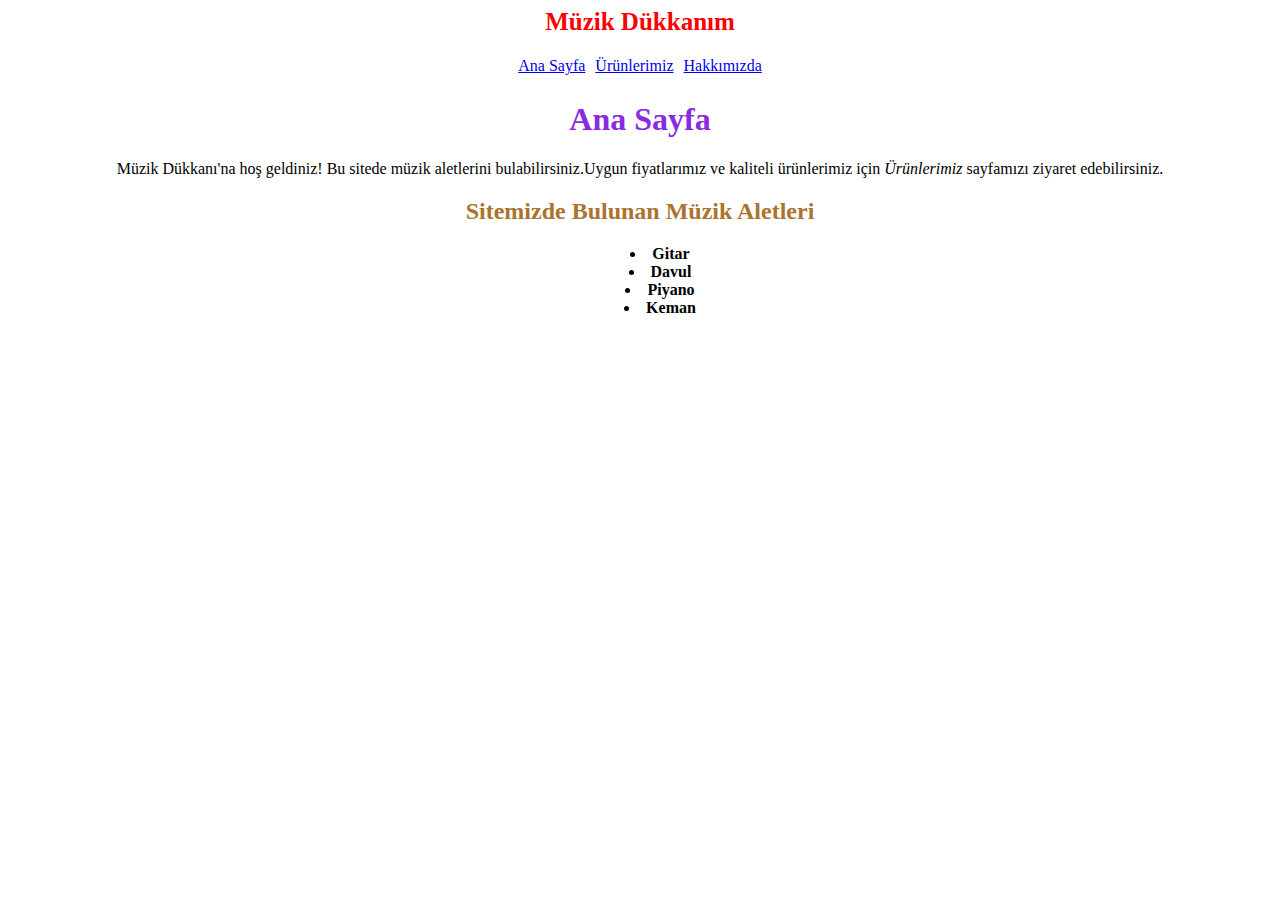
<file: index.html>
<!DOCTYPE html>
<html lang="en">
<head>
    <meta charset="UTF-8">
    <meta http-equiv="X-UA-Compatible" content="IE=edge">
    <meta name="viewport" content="width=device-width, initial-scale=1.0">
    <title>Müzik Dükkanı</title>
    <link rel="stylesheet" href="style.css">
    
</head>
<body>

 <div class="navbar">
    <div class="logo">Müzik Dükkanım</div>
    <div class="list">
        <ul>
           <li><a href="index.html">Ana Sayfa</a></li>
           <li><a href="ürünlerimiz.html">Ürünlerimiz</a></li>
           <li><a href="about-us.html">Hakkımızda</a></li>
        </ul>
    </div>
 </div>
<div class="section">
    <h1>Ana Sayfa</h1>
    <p>Müzik Dükkanı'na hoş geldiniz! Bu sitede müzik aletlerini bulabilirsiniz.Uygun fiyatlarımız ve kaliteli ürünlerimiz için <i>Ürünlerimiz</i>  sayfamızı ziyaret edebilirsiniz.</p>
    <h2>Sitemizde Bulunan Müzik Aletleri</h2>
    <ul>
        <li>Gitar</li>
        <li>Davul</li>
        <li>Piyano</li>
        <li>Keman</li>
    </ul>
</div>    
</body>
</html>
</file>
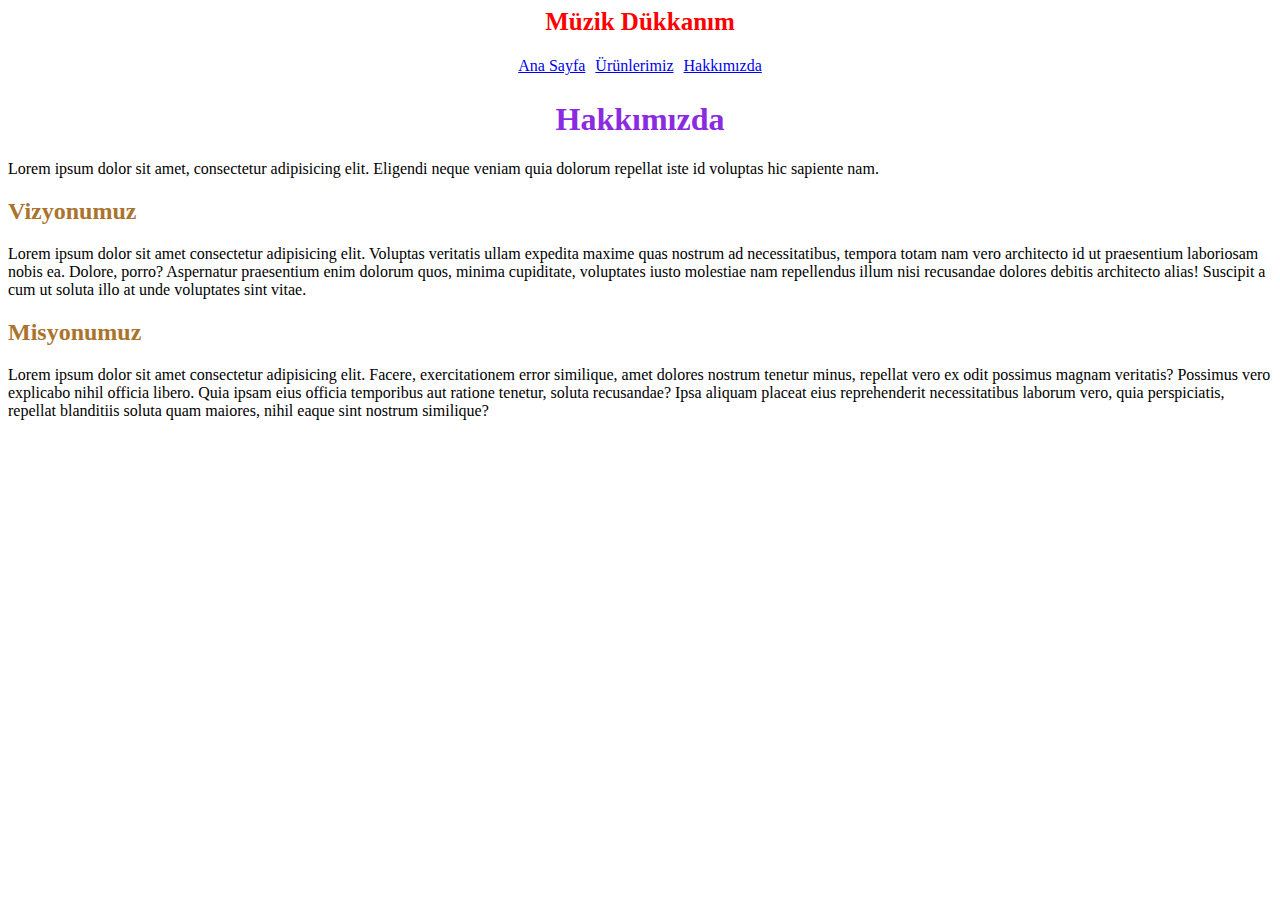
<file: about-us.html>
<!DOCTYPE html>
<html lang="en">

<head>
    <meta charset="UTF-8">
    <meta http-equiv="X-UA-Compatible" content="IE=edge">
    <meta name="viewport" content="width=device-width, initial-scale=1.0">
    <title>Müzik Dükkanı</title>
    <link rel="stylesheet" href="style.css">

</head>

<body>

    <div class="navbar">
        <div class="logo">Müzik Dükkanım</div>
        <div class="list">
            <ul>
                <li><a href="index.html">Ana Sayfa</a></li>
                <li><a href="ürünlerimiz.html">Ürünlerimiz</a></li>
                <li><a href="about-us.html">Hakkımızda</a></li>
            </ul>
        </div>
    </div>

    <div class="section-about">
        <h1>Hakkımızda</h1>
        <p>Lorem ipsum dolor sit amet, consectetur adipisicing elit. Eligendi neque veniam quia dolorum repellat iste id
            voluptas hic sapiente nam.</p>
        <h2>Vizyonumuz</h2>
        <p>Lorem ipsum dolor sit amet consectetur adipisicing elit. Voluptas veritatis ullam expedita maxime quas
            nostrum ad necessitatibus, tempora totam nam vero architecto id ut praesentium laboriosam nobis ea. Dolore,
            porro?
            Aspernatur praesentium enim dolorum quos, minima cupiditate, voluptates iusto molestiae nam repellendus
            illum nisi recusandae dolores debitis architecto alias! Suscipit a cum ut soluta illo at unde voluptates
            sint vitae.</p>
        <h2>Misyonumuz</h2>
        <p>Lorem ipsum dolor sit amet consectetur adipisicing elit. Facere, exercitationem error similique, amet dolores
            nostrum tenetur minus, repellat vero ex odit possimus magnam veritatis? Possimus vero explicabo nihil
            officia libero.
            Quia ipsam eius officia temporibus aut ratione tenetur, soluta recusandae? Ipsa aliquam placeat eius
            reprehenderit necessitatibus laborum vero, quia perspiciatis, repellat blanditiis soluta quam maiores, nihil
            eaque sint nostrum similique?</p>
    </div>

</body>

</html>
</file>
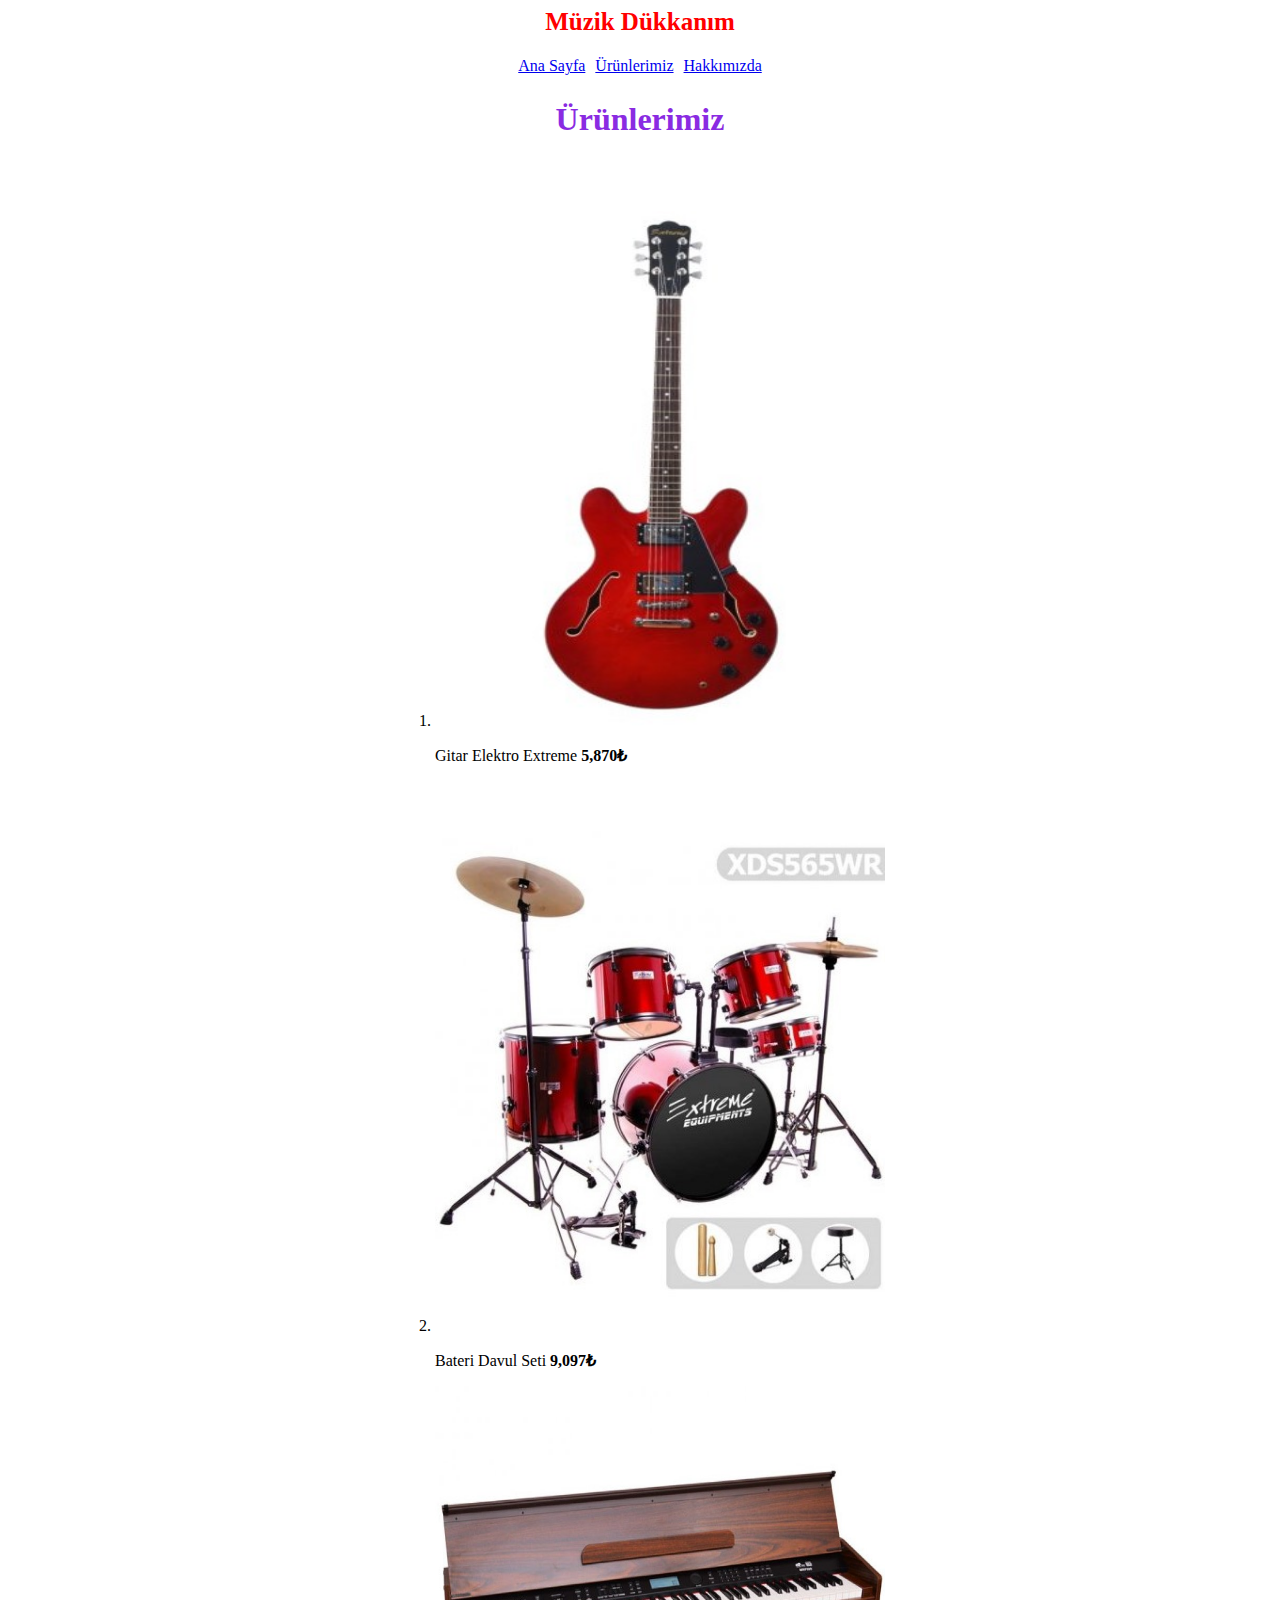
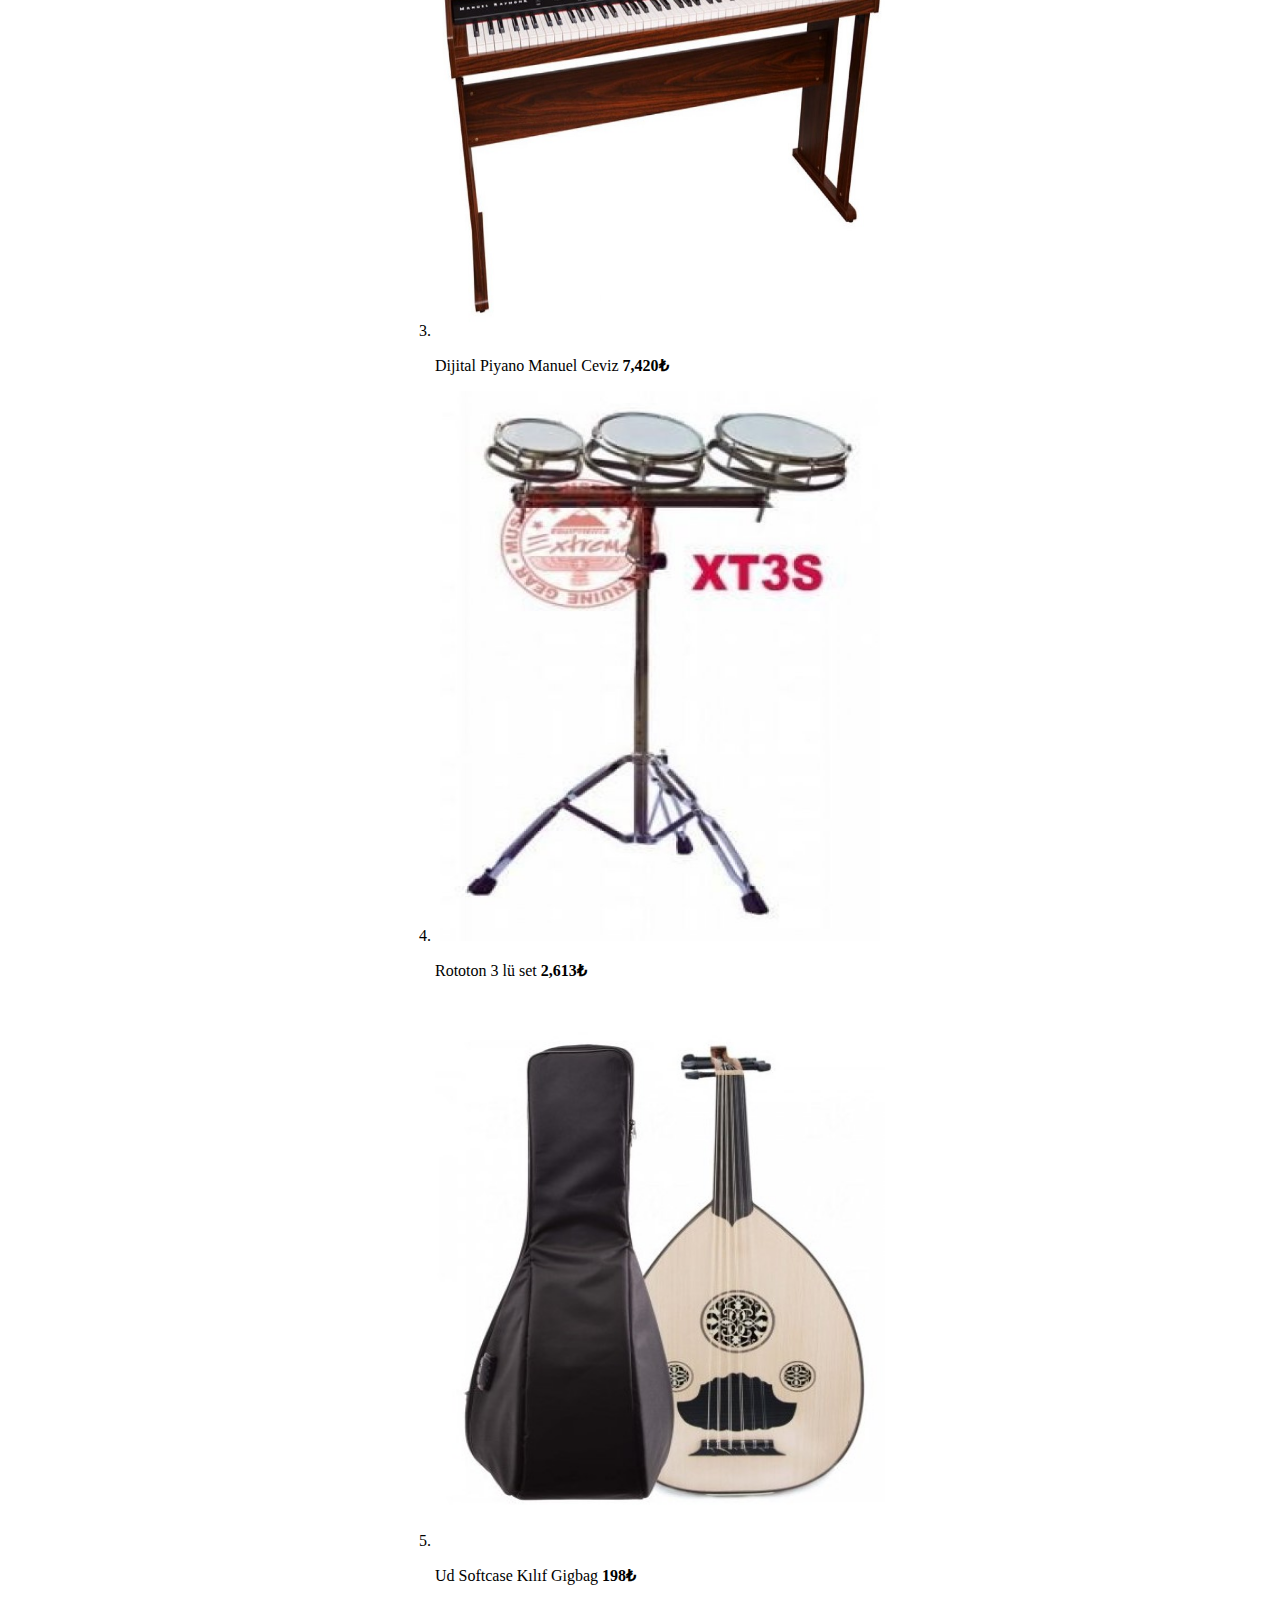
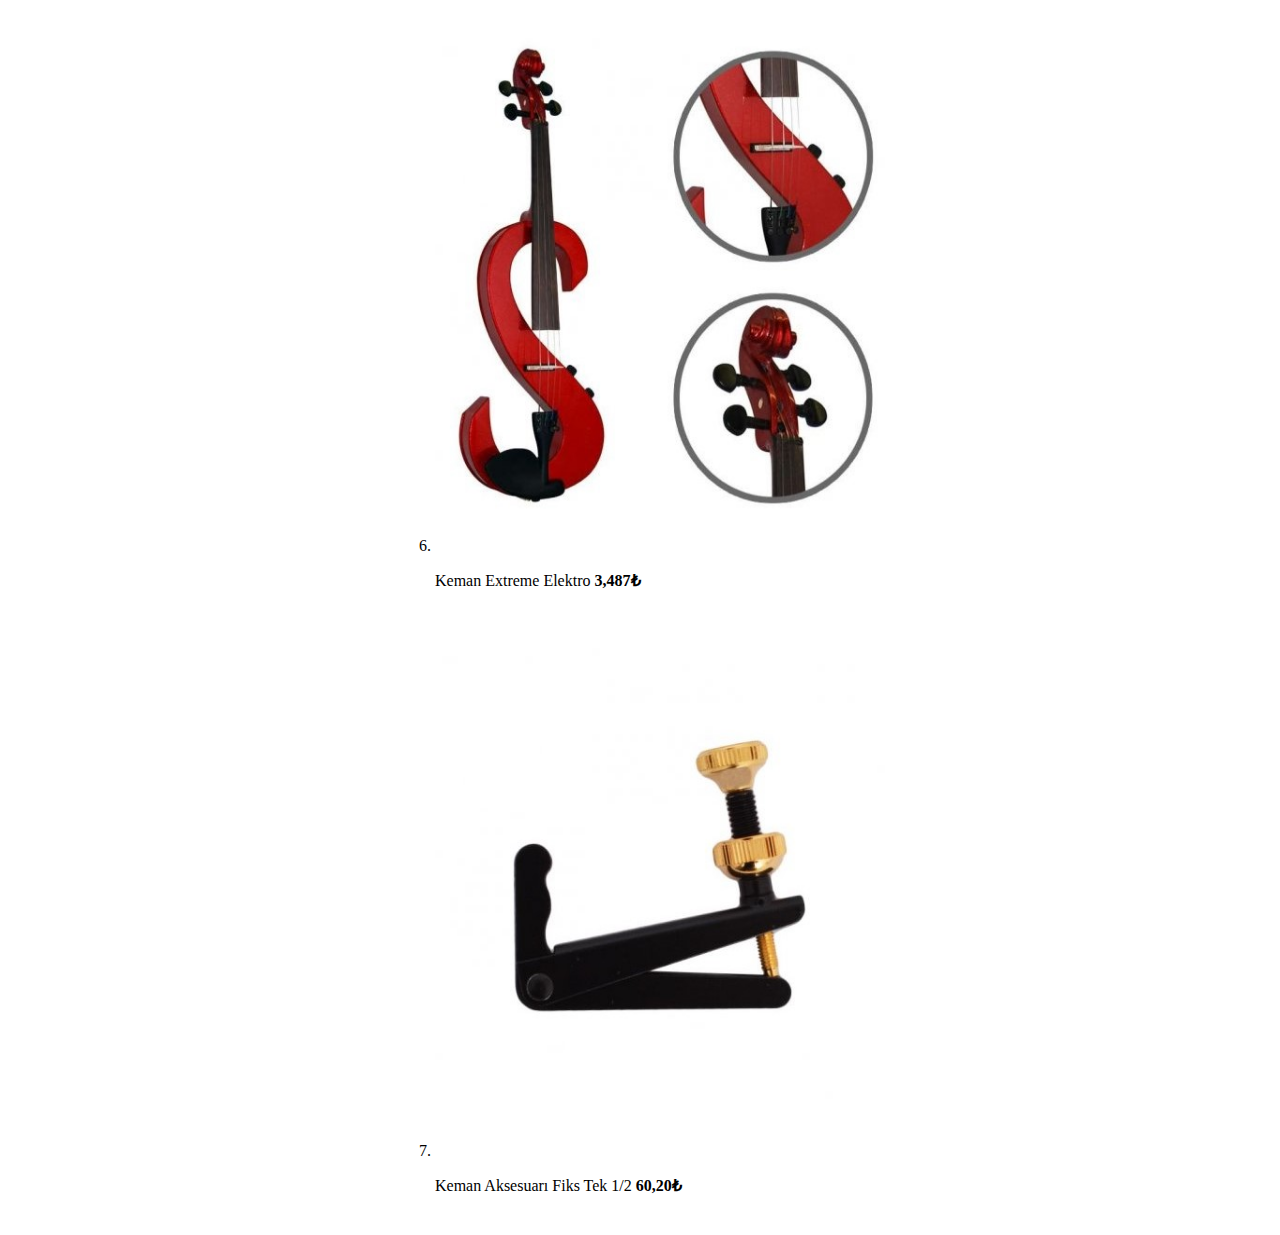
<file: ürünlerimiz.html>
<!DOCTYPE html>
<html lang="en">

<head>
    <meta charset="UTF-8">
    <meta http-equiv="X-UA-Compatible" content="IE=edge">
    <meta name="viewport" content="width=device-width, initial-scale=1.0">
    <title>Müzik Dükkanı</title>
    <link rel="stylesheet" href="style.css">

</head>

<body>

    <div class="navbar">
        <div class="logo">Müzik Dükkanım</div>
        <div class="list">
            <ul>
                <li><a href="index.html">Ana Sayfa</a></li>
                <li><a href="ürünlerimiz.html">Ürünlerimiz</a></li>
                <li><a href="about-us.html">Hakkımızda</a></li>
            </ul>
        </div>
    </div>
    <div class="section-product">
        <h1>Ürünlerimiz</h1>
        <div class="product-list">
            <ol>
                <li>
                    <img src="images/1.jpg" alt="">
                </li>
                <p>Gitar Elektro Extreme  <b>5,870₺</b> </p>
                <li>
                    <img src="images/2.jpg" alt="">
                </li>
                <p>Bateri Davul Seti  <b>9,097₺</b> </p>
                <li>
                    <img src="images/3.jpg" alt="">
                </li>
                <p>Dijital Piyano Manuel Ceviz <b>7,420₺</b> </p>
                <li>
                    <img src="images/4.jpg" alt="">
                </li>
                <p>Rototon 3 lü set  <b>2,613₺</b> </p>
                <li>
                    <img src="images/5.jpg" alt="">
                </li>
                <p>Ud Softcase Kılıf Gigbag  <b>198₺</b> </p>
                <li>
                    <img src="images/6.jpg" alt="">
                </li>
                <p>Keman Extreme Elektro <b>3,487₺</b> </p>
                <li>
                    <img src="images/7.jpg" alt="">
                </li>
                <p>Keman Aksesuarı Fiks Tek 1/2 <b>60,20₺</b> </p>
            </ol>
        </div>


        
        
        
        
        
        
    </div>
</body>

</html>
</file>
<file: style.css>
.navbar {
    
}

.logo   {
    color: red;
    font-size: 25px;
    font-weight: bold;
    display: flex;
    justify-content: center;
    text-align: center;
    
}

.list ul  {
    list-style-type: none;
    display: flex;
    align-items: center;
    justify-content: center;
    padding-inline-start: 0px;
     
}

.list ul li {
    margin: 5px;
    padding: 0;
    
}

.section h1 {
    color: blueviolet;
    text-align: center;
}

.section-about h1 {
    color: blueviolet;
    text-align: center;
}

.section-product h1 {
    color: blueviolet;
    text-align: center;
}

.section p {

    text-align: center;
}


.section h2 {
    color: rgb(170, 116, 46);
    text-align: center;
}

.section-about h2 {
    color: rgb(170, 116, 46);
}

.section ul {
    font-weight: bold;
    text-align: center;
    list-style-position: inside;
}

.product-list {
    
    display: flex;
    justify-content: center;
}

.product-list li img {
    width: 450px;
    height: 550px;
}
</file>
